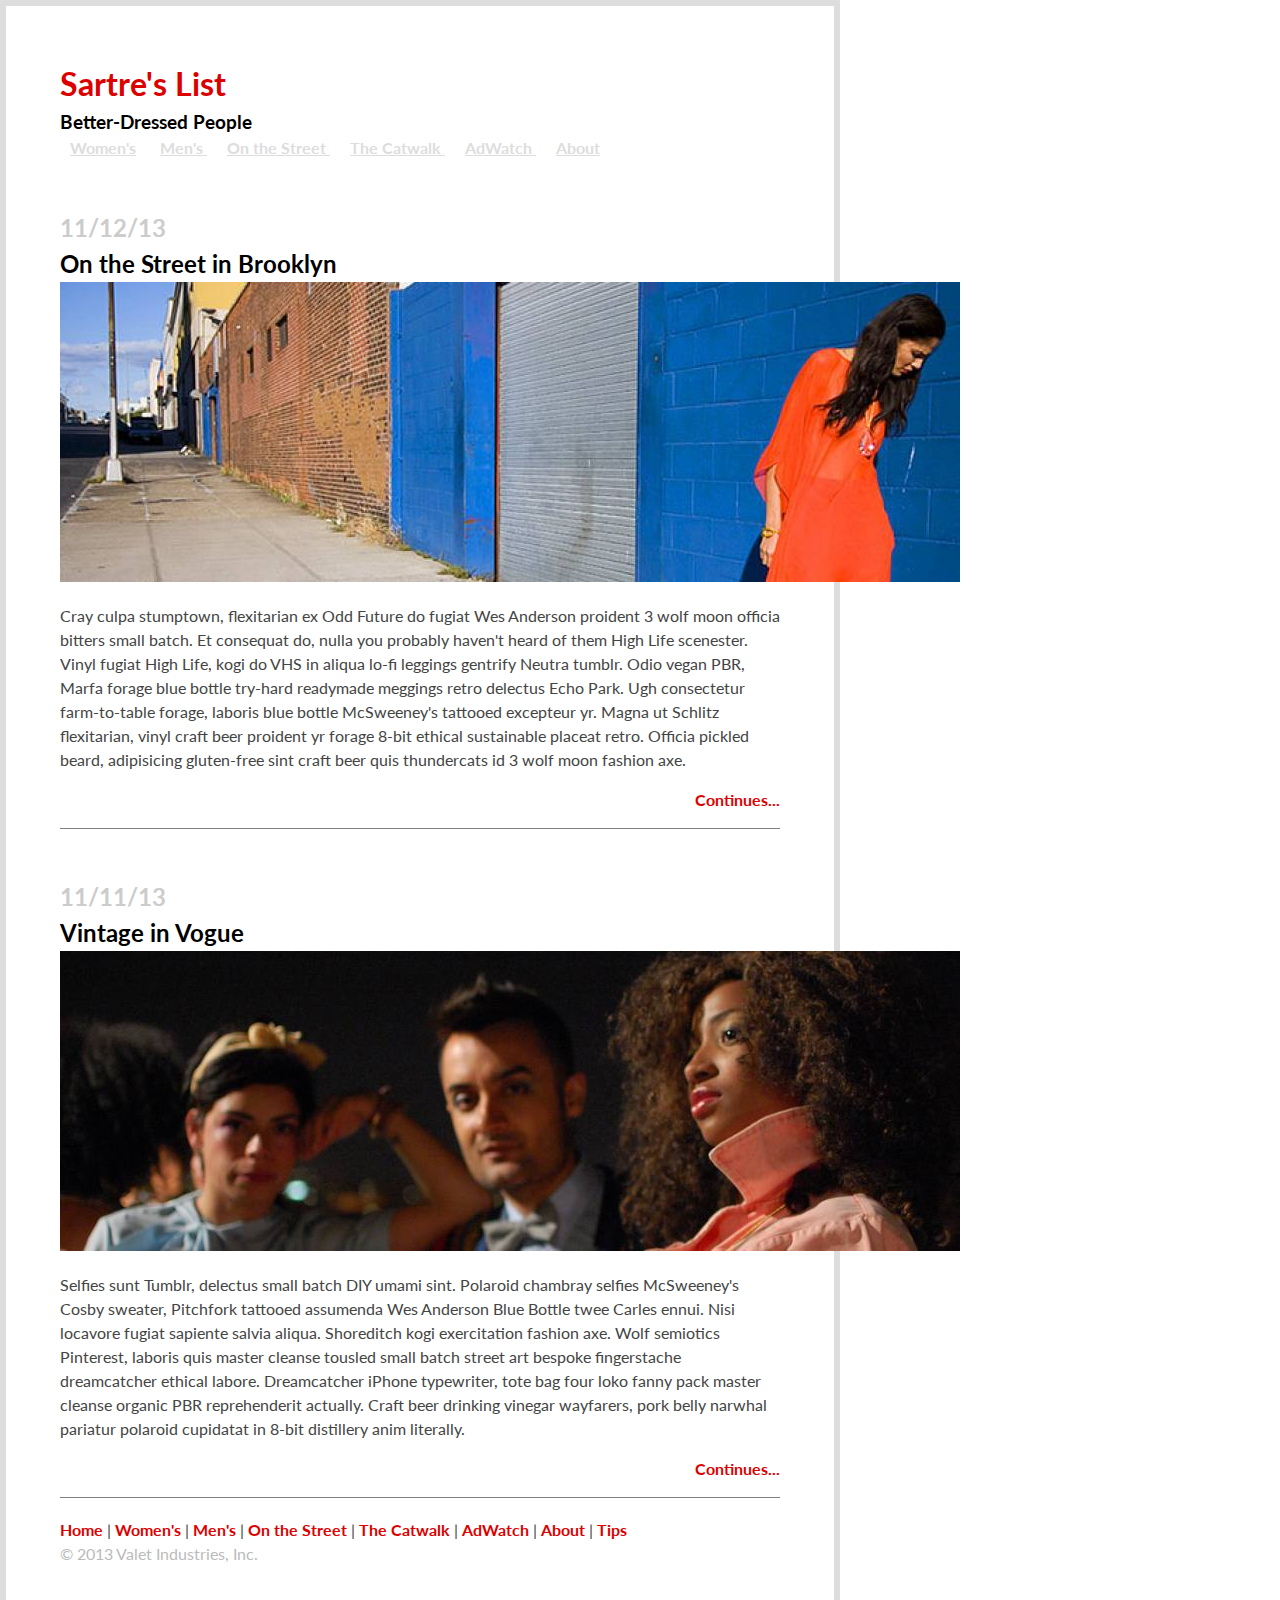
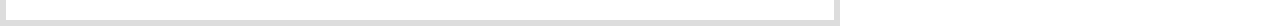
<file: fashion-blog/index.html>
<!DOCTYPE html>
<html>
	<head>
		<title>Sartre’s List</title>

		<link href='http://fonts.googleapis.com/css?family=Lato:300,700,300italic,700italic' rel='stylesheet' type='text/css'>
		<link rel="stylesheet" href="css/normalize.css">
		<link rel="stylesheet" href="css/main.css">
	</head>

	<body>


<h1> Sartre's List</h1> 

<h3>Better-Dressed People</h3>


</div>

<div>
<nav>
<a class="nav-link" href="#">Women's</a>
<a class="nav-link" href="#">Men's </a>
<a class="nav-link" href="#">On the Street </a>
<a class="nav-link" href="#">The Catwalk </a>
<a class="nav-link" href="#">AdWatch </a>
<a class="nav-link" href="#">About</a>
</nav>

<div>
	<h2 class="faded">11/12/13</h2>
</div>

<div class="post">	
	<h2>On the Street in Brooklyn</h2>
<img src="img/fashion_photo.jpeg" alt="Photo of Brooklyn street" title='Brooklyn'>

<div>
<p class="small">
	Cray culpa stumptown, flexitarian ex Odd Future do fugiat Wes Anderson proident 3 wolf moon officia bitters small batch. Et consequat do, nulla you probably haven't heard of them High Life scenester. Vinyl fugiat High Life, kogi do VHS in aliqua lo-fi leggings gentrify Neutra tumblr. Odio vegan PBR, Marfa forage blue bottle try-hard readymade meggings retro delectus Echo Park. Ugh consectetur farm-to-table forage, laboris blue bottle McSweeney's tattooed excepteur yr. Magna ut Schlitz flexitarian, vinyl craft beer proident yr forage 8-bit ethical sustainable placeat retro. Officia pickled beard, adipisicing gluten-free sint craft beer quis thundercats id 3 wolf moon fashion axe.
</p>

<div><a href="#" class="post-cont">Continues...</a></div>
</div>
</div>


<div>
	<h2 class="faded">11/11/13</h2>
</div>
</div>

<div class="post">

<h2>Vintage in Vogue</h2>

<img src="img/fashion_photo2.jpeg" alt="Photo of 3 people" title="Vintage looks">

<div>
<p class="small">Selfies sunt Tumblr, delectus small batch DIY umami sint. Polaroid chambray selfies McSweeney's Cosby sweater, Pitchfork tattooed assumenda Wes Anderson Blue Bottle twee Carles ennui. Nisi locavore fugiat sapiente salvia aliqua. Shoreditch kogi exercitation fashion axe. Wolf semiotics Pinterest, laboris quis master cleanse tousled small batch street art bespoke fingerstache dreamcatcher ethical labore. Dreamcatcher iPhone typewriter, tote bag four loko fanny pack master cleanse organic PBR reprehenderit actually. Craft beer drinking vinegar wayfarers, pork belly narwhal pariatur polaroid cupidatat in 8-bit distillery anim literally.</p>
</div>

<div><a href="#" class="post-cont">Continues...</a></div>

</div> 

<div id="footer">

<a href="#">Home</a> | 
<a href="#">Women's</a> | 
<a href="#">Men's</a> | 
<a href="#">On the Street</a> | 
<a href="#">The Catwalk</a> | 
<a href="#">AdWatch</a> | 
<a href="#">About</a> | 
<a href="#">Tips</a>
</div>

<span>
&copy; 2013 Valet Industries, Inc.
</span>

</div>

	</body>
</html>
</file>
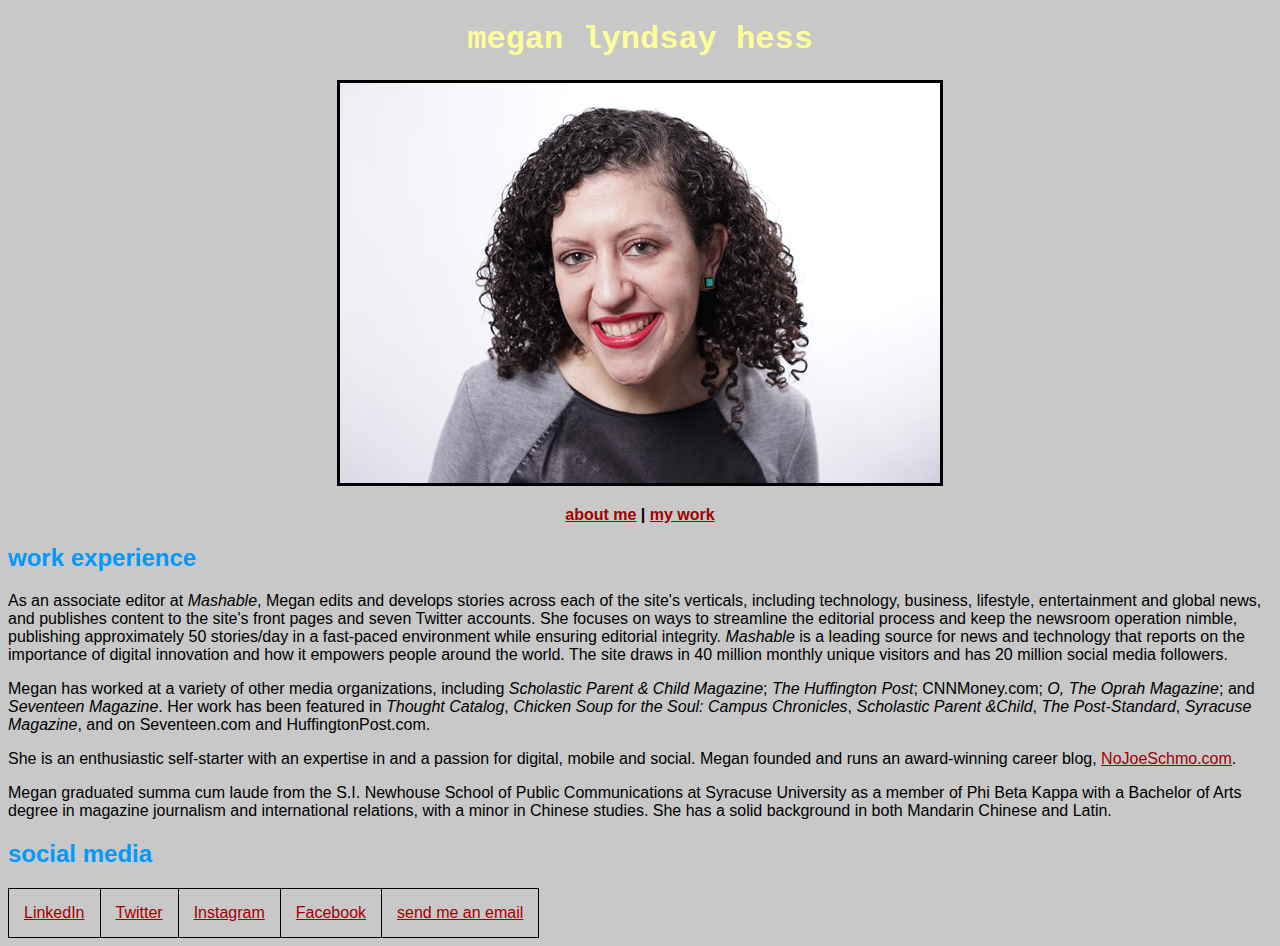
<file: megan-resume/index.html>
<!DOCTYPE html>
<html>
	<head>
		<title>Megan Hess</title>
		<link rel="stylesheet" type="text/css" href="css/stylesheet.css">

	</head>

	<body>
		<center><h1>megan lyndsay hess</h1></center>

		<center><img src="images/meganheadshot.jpg" alt="Headshot" border="3"></center>
	<p>	<center><strong><a href="index.html">about me</a> | <a href="mywork.html">my work</a></strong></center></p>

		<h2>work experience</h2>

		<p>As an associate editor at <em>Mashable</em>, Megan edits and develops stories across each of the site's verticals, including technology, business, lifestyle, entertainment and global news, and publishes content to the site's front pages and seven Twitter accounts. She focuses on ways to streamline the editorial process and keep the newsroom operation nimble, publishing approximately 50 stories/day in a fast-paced environment while ensuring editorial integrity. <em>Mashable</em> is a leading source for news and technology that reports on the importance of digital innovation and how it empowers people around the world. The site draws in 40 million monthly unique visitors and has 20 million social media followers.</P>

		<p>Megan has worked at a variety of other media organizations, including <em>Scholastic Parent &amp; Child Magazine</em>; <em>The Huffington Post</em>; CNNMoney.com; <em>O, The Oprah Magazine</em>; and <em>Seventeen Magazine</em>. Her work has been featured in <em>Thought Catalog</em>, <em>Chicken Soup for the Soul: Campus Chronicles</em>, <em>Scholastic Parent &amp;Child</em>, <em>The Post-Standard</em>, <em>Syracuse Magazine</em>, and on Seventeen.com and HuffingtonPost.com.</p>

		<p>She is an enthusiastic self-starter with an expertise in and a passion for digital, mobile and social. Megan founded and runs an award-winning career blog, <a href="http://www.nojoeschmo.com">NoJoeSchmo.com</a>. </p>

		<p>Megan graduated summa cum laude from the S.I. Newhouse School of Public Communications at Syracuse University as a member of Phi Beta Kappa with a Bachelor of Arts degree in magazine journalism and international relations, with a minor in Chinese studies. She has a solid background in both Mandarin Chinese and Latin.</p>

		<h2>social media</h2>

		<table>
	<table border="1|0">
  <tr>
    <td><a href="http://www.linkedin.com/in/mehess">LinkedIn</a></td>
    <td><a href="http://www.twitter.com/mhess4">Twitter</a></td> 
    <td><a href="http://www.instagram.com/mhess4">Instagram</a></td>
    <td><a href="http://www.facebook.com/meganhess4">Facebook</a></td>
    <td><a href=“mailto:meganhess4@gmail.com”>send me an email</a>
  </tr>
  </table>

	</body>
</html>
</file>
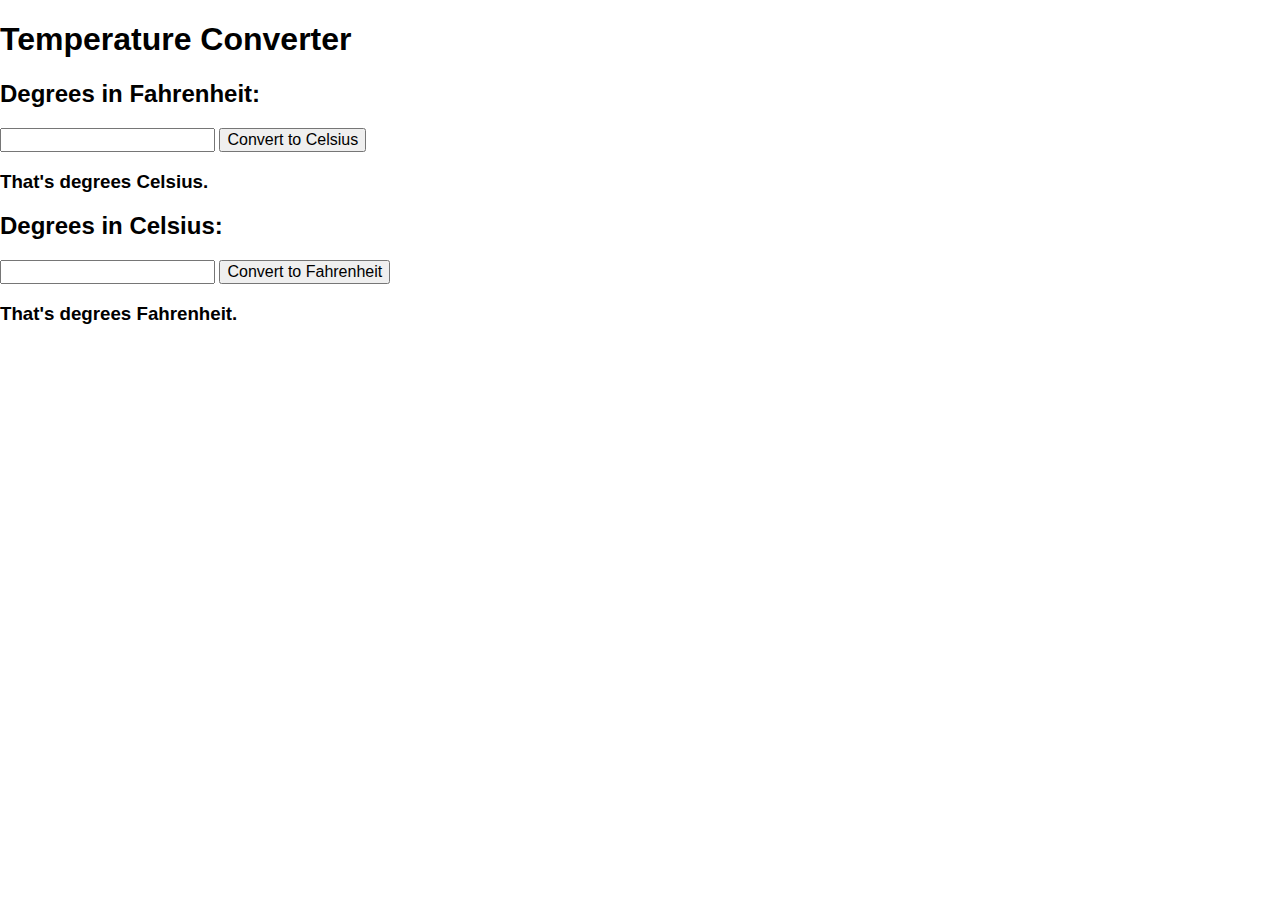
<file: temp-converter/index.html>
<!DOCTYPE html>
<html>
	<head>
		<title>Temperature Converter</title>

		<link rel="stylesheet" type="text/css" href="css/normalize.css">
		<link rel="stylesheet" type="text/css" href="css/style.css">

	</head>

	<body>
		<h1>Temperature Converter</h1>

		<h2>Degrees in Fahrenheit:</h2>
		<input id="fahrenheitInput">

		<button id="clickCelsius">Convert to Celsius</button>

		<h3>That's <span id="celsiusOutput"> </span> degrees Celsius.</h3>


		<h2>Degrees in Celsius:</h2>
		<input id="celsiusInput">

		<button id="clickFahrenheit">Convert to Fahrenheit</button>

		<h3>That's <span id="fahrenheitOutput"> </span> degrees Fahrenheit.</h3>

		<script src="js/project.js" type="text/javascript"></script>

	</body>
	</html>
</file>
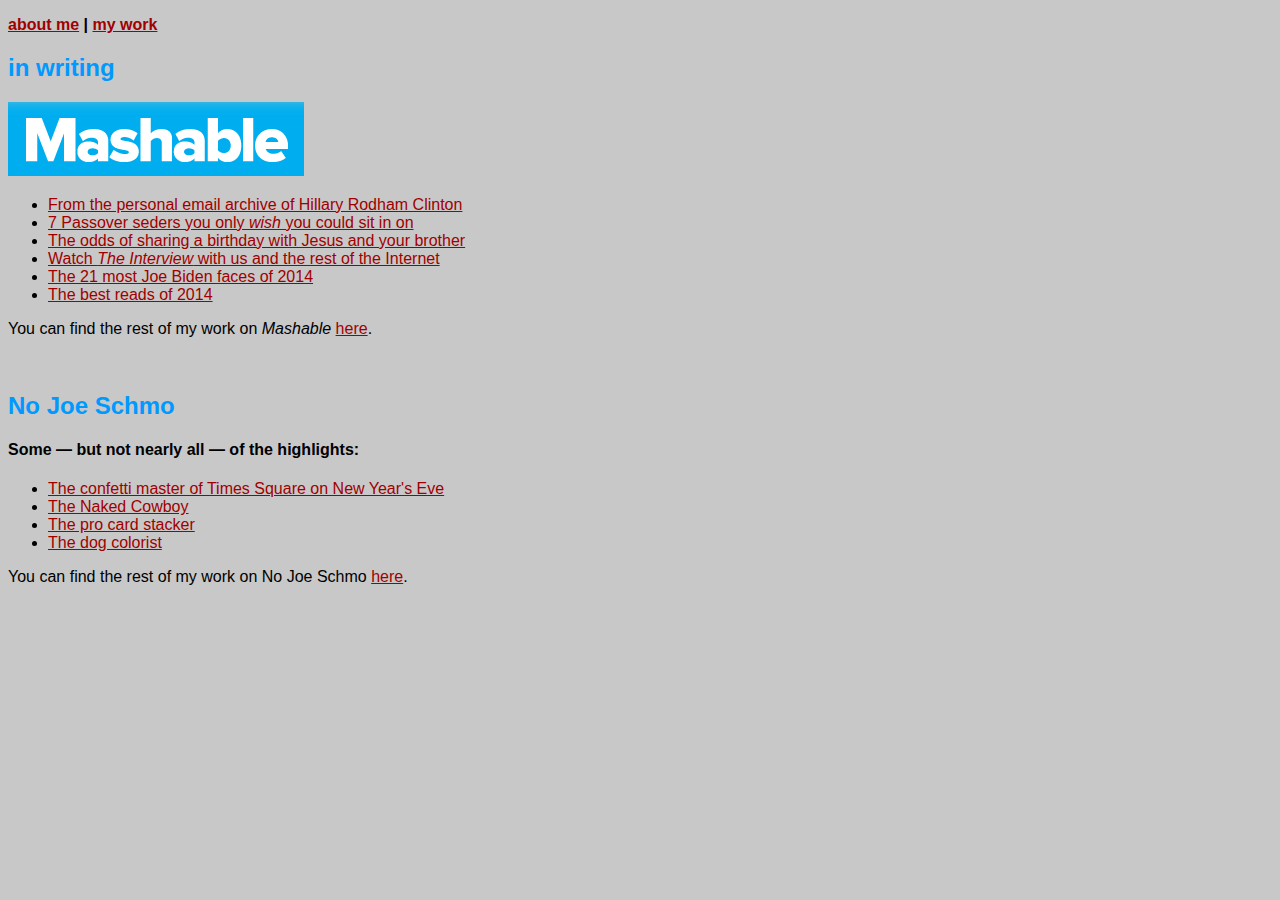
<file: megan-resume/mywork.html>
<!DOCTYPE html>
<html>
	<head>
		<title>Megan Hess</title>
		<link rel="stylesheet" type="text/css" href="css/stylesheet.css">
	</head>

	<body>
		
		<p><b><a href="index.html">about me</a> | <a href="mywork.html">my work</a></b></p>

		<h2>in writing</h2>

<img src="images/mashablelogo.jpg" alt="Mashable">

<ul>
	<li><a href="http://mashable.com/2015/03/03/hillary-clinton-lost-emails/">From the personal email archive of Hillary Rodham Clinton</a></li>
	<li><a href="http://mashable.com/2015/04/03/pop-culture-seders/">7 Passover seders you only <em>wish</em> you could sit in on</a></li>
	<li><a href="http://mashable.com/2014/12/25/christmas-birthdays/">The odds of sharing a birthday with Jesus and your brother</a></li>
	<li><a href="http://mashable.com/2014/12/24/watching-the-interview/">Watch <em>The Interview</em> with us and the rest of the Internet</a></li>
	<li><a href="http://mashable.com/2014/12/12/joe-biden-best-of-2014/">The 21 most Joe Biden faces of 2014</a></li>
	<li><a href="http://mashable.com/2014/12/07/must-reads-2014/">The best reads of 2014</a></li>
</ul>

		<p>You can find the rest of my work on <em>Mashable</em> <a href="http://mashable.com/people/meganhess/">here</a>.</p>

<br>
<h2>No Joe Schmo</h2>
<h4>Some &mdash; but not nearly all &mdash; of the highlights:</h4>
	<ul>
		<li><a href="http://nojoeschmo.com/2013/12/31/new-years-times-square-confetti/">The confetti master of Times Square on New Year's Eve</a></li>
		<li><a href="http://nojoeschmo.com/2012/09/27/the-naked-cowboy-reads-nietzsche/">The Naked Cowboy</a></li>
		<li><a href="http://nojoeschmo.com/2013/03/19/the-cardstacker/">The pro card stacker</a></li>
		<li><a href="http://nojoeschmo.com/2013/04/09/the-dog-colorist/">The dog colorist</a></li>
		</ul>

		<p>You can find the rest of my work on No Joe Schmo <a href="http://nojoeschmo.com/">here</a>.</p>
	</body>
</html>
</file>
<file: fashion-blog/css/main.css>
body { 
	font-family: 'lato', sans-serif;
	background-color: white;
	width: 720px;
	padding: 54px;
	border: solid, 6px, #dddddd;
	color: #444444;
	line-height: 1.5;
}

h1 {
	color: #DD0000;
	margin: 0;
}

nav {
    color: #dddddd;

}


h2 {
	color: black;
	margin: 0;
}


h3 {
	color: black;
	margin: 0;
}

.small {
	line-height: 1.5;
}

.nav-link {
	color: #dddddd;
	text-decoration: underline;
	margin: 10px;
}

.nav-link:hover {
	color: black;
	text-decoration: underline;
}

a {
	color: #DD0000;
	font-weight: bold;
	text-decoration: none; 
}

a:hover {
	color: #aa0000;
}



.faded {
	color: #cccccc;
	margin-top: 50px;
}

.post {
	border-bottom: solid; 
	border-bottom-color: gray;
	border-bottom-width: 1px;
	display: block;
	padding-bottom: 40px;
}

.post-cont {
	float: right;
}

#footer {
padding-top: 20px;
}

span {
	color: #bbbbbb;
}
</file>
<file: megan-resume/css/stylesheet.css>
h1 {
background-color: #C8C8C8;
color: #FFFF99;
font-family: Courier New;

}

body {
  font-family: helvetica neue, arial, sans-serif;
}

a {
color: #A00000;	
}

h2 {

color: #0099FF;
}

h4 {
	color: black;
}

body {
 background-color: #C8C8C8;

}


table, th, td {
    border: 1px solid black;
    border-collapse: collapse;
}
th, td {
    padding: 15px;
}
</file>
<file: temp-converter/css/style.css>
body {
background-color:;

	}

#fahrenheitOutput, #celsiusOutput {
	color: red;
}


h2, h3 {

}
</file>
